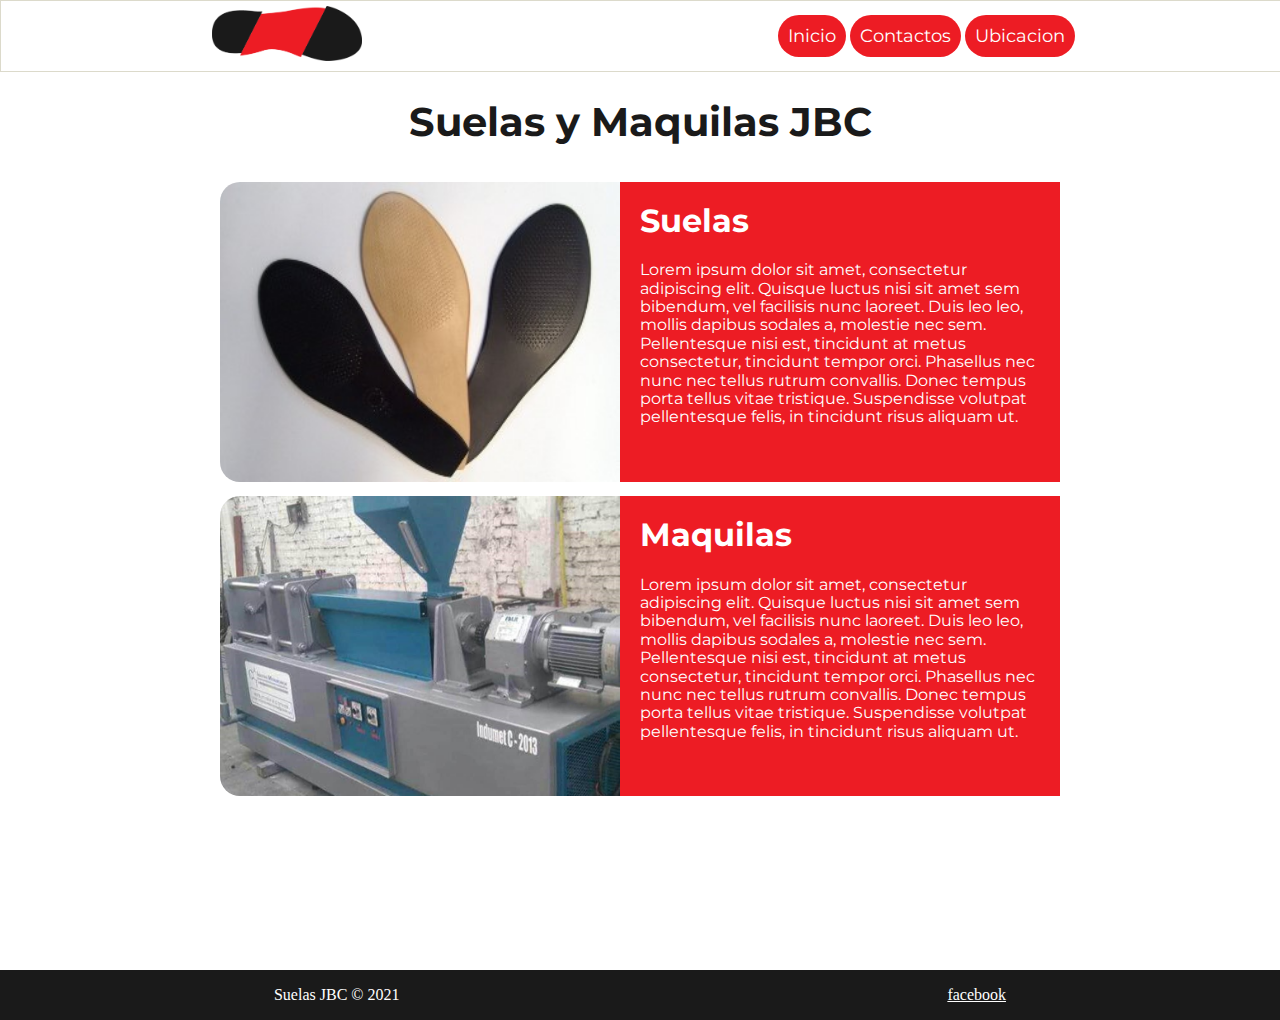
<file: JBC/index.html>
<!DOCTYPE html>
<html lang="en" dir="ltr">
  <head>
    <meta charset="utf-8">
    <link rel="stylesheet" href="css/estilos.css">
    <link rel="stylesheet" href="css/normalize/normalize.css">
    <link rel="stylesheet" href="css/pie.css">
    <link  rel="icon"   href="img/icon.png" type="image/png" />
    <title>Suelas JBC | Inicio</title>
  </head>
  <body>
    <header>
    <div id="logo">
      <img src="img/logo.png" alt="JBC logotipo">
    </div>
    <div id="seccion">
      <nav>
        <a href="index.html">Inicio</a>
        <a href="contactos.html">Contactos</a>
        <a href="ubicacion.html">Ubicacion</a>
      </nav>
    </div>
  </header>
  <h1 class="titulo">Suelas y Maquilas JBC</h1>
  <div class="contenedor">
  <div class="caja0">
    <div class="photo">
  <img src="img/suela.jpg" alt="imagen de suela">
   </div>
<div class="text">
  <h1>Suelas</h1>
  <p>Lorem ipsum dolor sit amet, consectetur adipiscing elit. Quisque luctus nisi sit amet sem bibendum, vel facilisis nunc laoreet. Duis leo leo, mollis dapibus sodales a, molestie nec sem. Pellentesque nisi est, tincidunt at metus consectetur, tincidunt tempor orci. Phasellus nec nunc nec tellus rutrum convallis. Donec tempus porta tellus vitae tristique. Suspendisse volutpat pellentesque felis, in tincidunt risus aliquam ut.</p>
</div>
  </div>
  <div class="caja1">
    <div class="photo">
        <img src="img/maquina.jpg" alt="imagen de prensa">
      </div>
        <div class="text">
    <h1>Maquilas</h1>
    <p>Lorem ipsum dolor sit amet, consectetur adipiscing elit. Quisque luctus nisi sit amet sem bibendum, vel facilisis nunc laoreet. Duis leo leo, mollis dapibus sodales a, molestie nec sem. Pellentesque nisi est, tincidunt at metus consectetur, tincidunt tempor orci. Phasellus nec nunc nec tellus rutrum convallis. Donec tempus porta tellus vitae tristique. Suspendisse volutpat pellentesque felis, in tincidunt risus aliquam ut.</p>
  </div>
  </div>
</div>
<br>
<footer>
  <p>Suelas JBC © 2021</p>
  <a href="https://www.facebook.com/antoniojua.gonzalez">facebook</a>
</footer>
  </body>
</html>
</file>
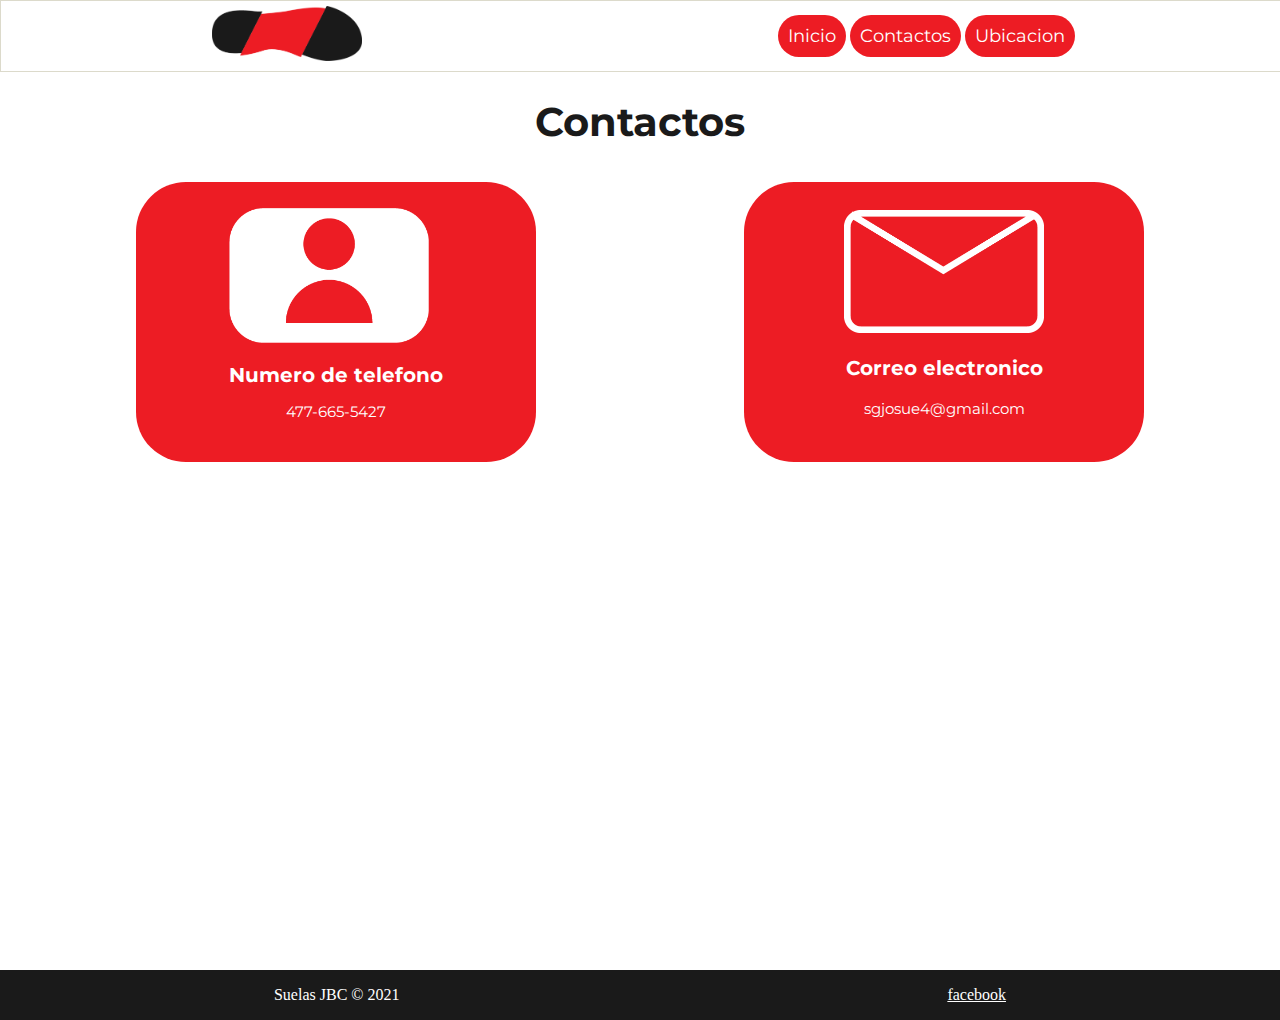
<file: JBC/contactos.html>
<!DOCTYPE html>
<html lang="en" dir="ltr">
  <head>
    <link rel="stylesheet" href="css/normalize/normalize.css">
    <link rel="stylesheet" href="css/estilos3.css">
    <link rel="stylesheet" href="css/pie.css">
    <meta charset="utf-8">
    <title>Suelas JBC | Contactos</title>
  </head>
  <body>
    <script type="text/javascript" src="funciones.js"></script>
    <header>
    <div id="logo">
      <img src="img/logo.png" alt="JBC logotipo">
    </div>
    <div id="seccion">
      <nav>
        <a href="index.html">Inicio</a>
        <a href="contactos.html">Contactos</a>
        <a href="ubicacion.html">Ubicacion</a>
      </nav>
    </div>
  </header>
  <h1>Contactos</h1>
  <div class="contenedor">
  <div class="caja0">
    <div class="sub0">
     <img class="email" src="img/icon-contacts.png" alt="icono de contactos">
      <h2>Numero de telefono</h2>
     <p>477-665-5427</p>
    </div>
  </div>
  <div class="caja1">
    <div class="sub">
     <img class="contactos" src="img/icon-mail.png" alt="icono de email">
      <h3>Correo electronico</h3>
     <p>sgjosue4@gmail.com</p>
    </div>
  </div>
</div>
<br>
<footer>
<p>Suelas JBC © 2021</p>
<a href="https://www.facebook.com/antoniojua.gonzalez">facebook</a>
</footer>
  </body>
</html>
</file>
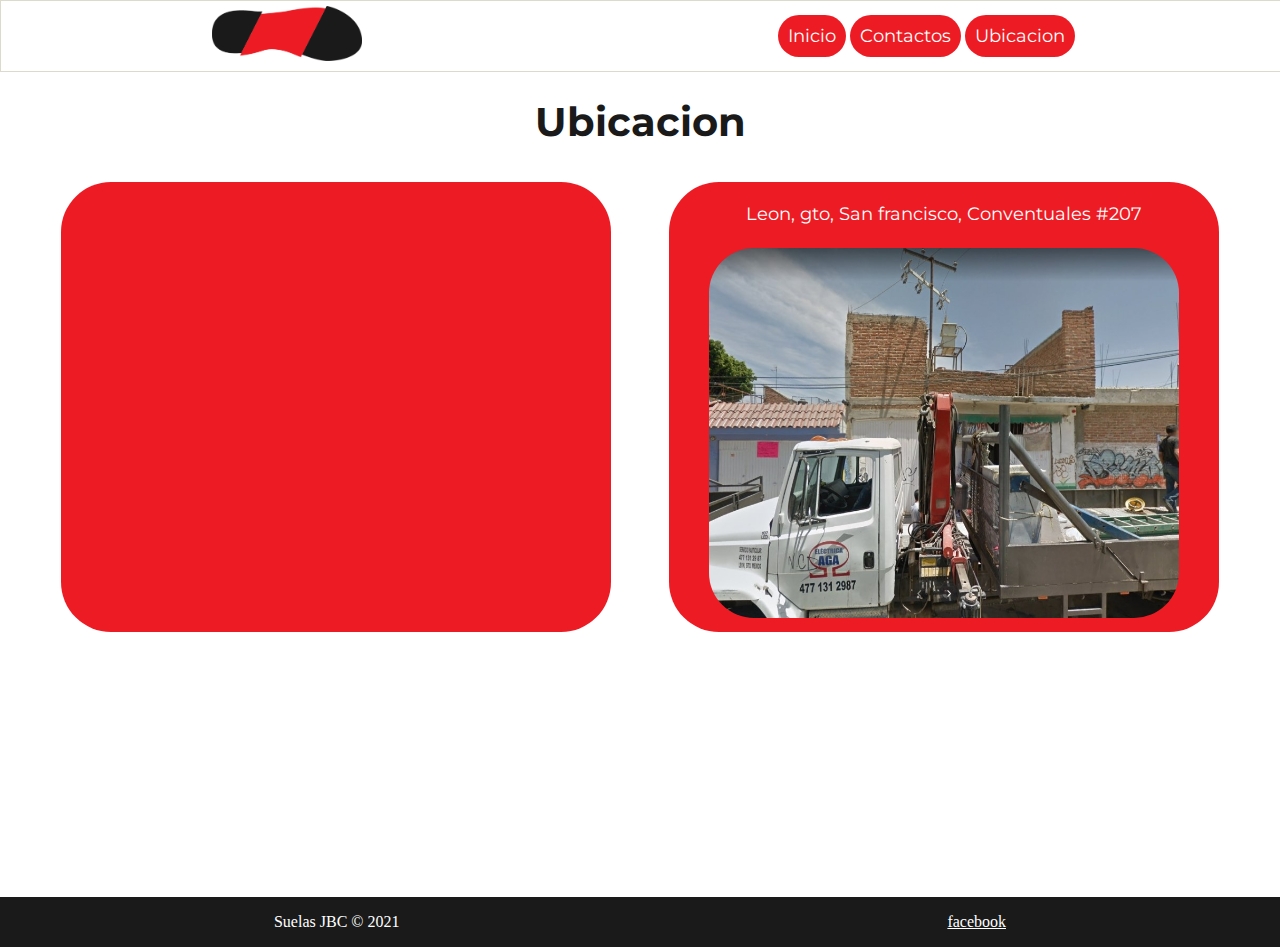
<file: JBC/ubicacion.html>
<!DOCTYPE html>
<html lang="en" dir="ltr">
  <head>
    <meta charset="utf-8">
    <link rel="stylesheet" href="css/estilos2.css">
    <link rel="stylesheet" href="css/normalize/normalize.css">
    <link rel="stylesheet" href="css/pie.css">
    <title>Suelas JBC | Ubicacion</title>
  </head>
  <body>
    <header>
    <div id="logo">
      <img src="img/logo.png" alt="JBC logotipo">
    </div>
    <div id="seccion">
      <nav>
        <a href="index.html">Inicio</a>
        <a href="contactos.html">Contactos</a>
        <a href="ubicacion.html">Ubicacion</a>
      </nav>
    </div>
  </header>
  <div class="contenedor">
  <h1 class="title">Ubicacion</h1>
  <div class="caja0">
    <div class="mapa">
    <iframe src="https://www.google.com/maps/embed?pb=!1m18!1m12!1m3!1d3722.4439854561906!2d-101.60684568559158!3d21.094858290895665!2m3!1f0!2f0!3f0!3m2!1i1024!2i768!4f13.1!3m3!1m2!1s0x842bbde6265ddfa3%3A0x7a4264273b738d2b!2sConventuales%20207%2C%20San%20Francisco%2C%2037294%20Le%C3%B3n%2C%20Gto.!5e0!3m2!1ses-419!2smx!4v1612105792760!5m2!1ses-419!2smx" frameborder="0" style="border:0;" allowfullscreen="" aria-hidden="false" tabindex="0"></iframe>
  </div>
  <div class="ubicacion">
    <p>Leon, gto, San francisco, Conventuales #207</p>
   <div id="foto">
    <img src="img/f.jpeg" alt="Fotografia del taller para referecia">
    </div>
  </div>
</div>
</div>
<br>
<footer>
<p>Suelas JBC © 2021</p>
<a href="https://www.facebook.com/antoniojua.gonzalez">facebook</a>
</footer>
  </body>
</html>
</file>
<file: JBC/css/estilos.css>
@import url('https://fonts.googleapis.com/css2?family=Montserrat:wght@600&display=swap');
:root{
  --color-primario: #ed1c24;
  --color-secundario: #1a1a1a;

  --fuente: 'Montserrat', sans-serif;
}
.titulo{
  color: var(--color-secundario);
  font-family: var(--fuente);
  font-size: 40px;
  text-align:center;
}
.contenedor{
  width: 90%;
  max-width: 1400px;
  margin: auto;
  overflow: hidden;
}
.caja0,.caja1{
  display: flex;
  justify-content: center;
  text-align: left;
  flex-wrap: wrap;
  margin: 10px;
}
.photo img{
  width: 400px;
  height: 300px;
  border-radius: 20px 0px 0px 20px;
}
.text{
  background: var(--color-primario);
  font-family: var(--fuente);
  width: 400px;
  height: 300px;
  color: #fff;
  padding: 0px 20px 0px 20px;
}
</file>
<file: JBC/css/pie.css>
#logo img{
  width: 150px;
  padding: 5px;
}
header{
  background-color: #fff;
  border: solid #dcdacb;
  border-width: 1px;
  width: 100%;
  height: 70px;

  color: #fff;
  font-family: var(--fuente);

  display: flex;
  flex-wrap: wrap;
  flex-direction: row;
  justify-content: space-around;
  align-items: center;
}

header nav a{
  padding: 10px;
  text-decoration: none;
  font-size: 18px;
  background-color: var(--color-primario);
  border-radius: 25px;
  color: #fff;
}
header nav a:hover{
    background-color: var(--color-secundario);
    border-radius: 25px;
}
.contenedor{
  min-height: calc(100vh - 120px);
}
footer{
  background-color: var(--color-secundario);
  width: 100%;
  height: 50px;
  display: flex;
  display: -webkit-flex;
  display: -ms-flexbox;
  align-items: center;
  justify-content: space-around;
}
footer a,footer p{
  color:#fff;
  padding: 5px;

}
</file>
<file: JBC/css/estilos3.css>
@import url('https://fonts.googleapis.com/css2?family=Montserrat:wght@600&display=swap');
:root{
  --color-primario: #ed1c24;
  --color-secundario: #1a1a1a;

  --fuente: 'Montserrat', sans-serif;
}
h1{
  text-align: center;
  color: var(--color-secundario);
  font-family: var(--fuente);
  font-size: 40px;
}
h2, h3{
  text-align: center;
  color: #fff;
  font-family: var(--fuente);
  font-size: 20px;
}
.sub0 p, .sub p{
  text-align: center;
  color: #fff;
  font-family: var(--fuente);
  font-size: 15px;
}
.contactos, .email{
  width: 200px;
}
.caja0, .caja1{
    background-color: var(--color-primario);
    width: 400px;
    height: 280px;
    border-radius: 50px;
    margin: 10px;
    display: flex;
    justify-content: center;
    align-items: center;
}
.contenedor{
  width: 95%;
  max-width: 1400px;
  margin: auto;
  display: flex;
  justify-content: space-around;
  flex-wrap: wrap;
}
.caja0:hover{
  background-color:var(--color-secundario);
}
.caja1:hover{
  background-color:var(--color-secundario);
}
</file>
<file: JBC/css/estilos2.css>
@import url('https://fonts.googleapis.com/css2?family=Montserrat:wght@600&display=swap');
:root{
  --color-primario: #ed1c24;
  --color-secundario: #1a1a1a;

  --fuente: 'Montserrat', sans-serif;
}
.title{
  font-size: 40px;
}
h1{
  text-align: center;
  color: var(--color-secundario);
  font-family: var(--fuente);
}
.caja0{
  width: 95%;
  max-width: 1400px;
  margin: auto;
  display: flex;
  flex-direction: row;
  justify-content: space-around;
  flex-wrap: wrap;
}
.mapa{
  background-color: var(--color-primario);
  width: 550px;
  height: 450px;
  border-radius: 50px;
  margin: 10px;
  display: flex;
  align-items: center;
  justify-content: center;
}

.ubicacion{
  background-color: var(--color-primario);
  width: 550px;
  height: 450px;
  border-radius: 50px;
  margin: 10px;
  display: flex;
  flex-direction: column;
  align-items: center;
  justify-content: center;

}
#foto img, iframe{
  width: 470px;
  height:370px;
  border-radius: 50px;
  padding: 5px;
}
.ubicacion p{
  color: #fff;
  font-size: 18px;
  font-family: var(--fuente);
  text-align: center;
}
</file>
